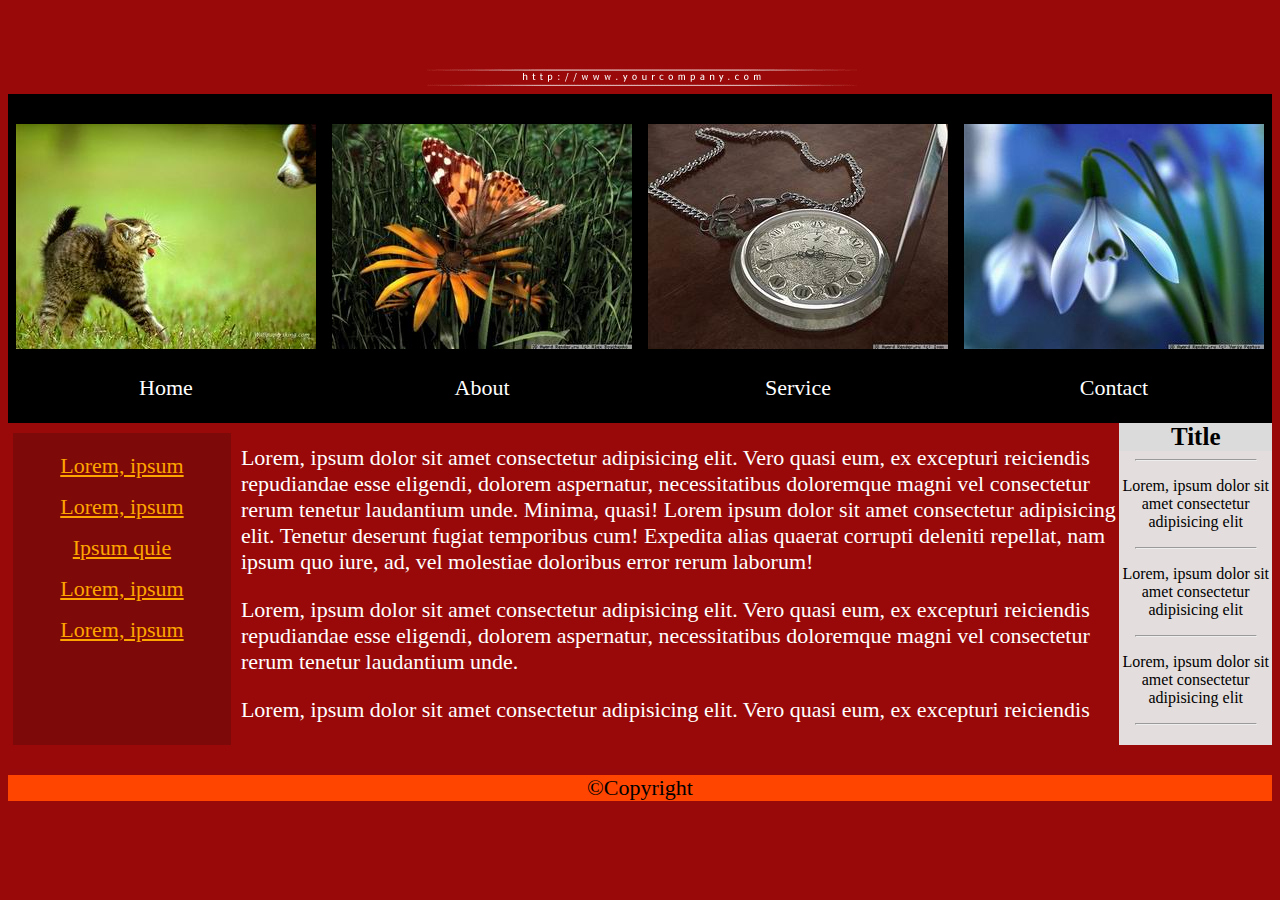
<file: hard/index.html>
<!DOCTYPE html>
<html lang="en">
<head>
    <meta charset="UTF-8">
    <meta name="viewport" content="width=device-width, initial-scale=1.0">
    <meta http-equiv="X-UA-Compatible" content="ie=edge">      
    <link rel="stylesheet" href="style.css">
    


    <title>Document</title>
</head>
<body>
  <div class="header">
    <img src="img/title.gif" alt="">
  </div>
  <div class="images">
      <div class="img1 paddingtopimg">
          <img src="img/img00.jpg" alt="">
          <p class="imgtext">Home</p>  
      </div>
      <div class="img2 paddingtopimg">  
        <img src="img/img01.jpg" alt="">  
        <p class="imgtext">About</p>      
      </div>
      <div class="img3 paddingtopimg"> 
        <img src="img/img02.jpg" alt=""> 
        <p class="imgtext">Service</p>          
      </div>
      <div class="img4 paddingtopimg"> 
        <img src="img/img03.jpg" alt=""> 
        <p class="imgtext">Contact</p>          
      </div>
  </div>
  <div class="content">
      <div class="leftnav">
          <ul class="navlist">
              <li><a href="">Lorem, ipsum</a></li>
              <li><a href="">Lorem, ipsum</a></li>
              <li><a href="">Ipsum quie</a></li>
              <li><a href="">Lorem, ipsum</a></li>
              <li><a href="">Lorem, ipsum</a></li>
          </ul>
      </div>
      <div class="centercontent">
        <p class="centrtext">Lorem, ipsum dolor sit amet consectetur adipisicing elit. Vero quasi eum, ex excepturi reiciendis repudiandae esse eligendi, dolorem aspernatur, necessitatibus doloremque magni vel consectetur rerum tenetur laudantium unde. Minima, quasi! Lorem ipsum dolor sit amet consectetur adipisicing elit. Tenetur deserunt fugiat temporibus cum! Expedita alias quaerat corrupti deleniti repellat, nam ipsum quo iure, ad, vel molestiae doloribus error rerum laborum!
        </p>
        <p class="centrtext">Lorem, ipsum dolor sit amet consectetur adipisicing elit. Vero quasi eum, ex excepturi reiciendis repudiandae esse eligendi, dolorem aspernatur, necessitatibus doloremque magni vel consectetur rerum tenetur laudantium unde. 
        </p>
        <p class="centrtext">Lorem, ipsum dolor sit amet consectetur adipisicing elit. Vero quasi eum, ex excepturi reiciendis 
        </p>

      </div>
      <div class="rightside">
          <span class="titl">Title</span>
          <hr>
          
          <p class="textright"> Lorem, ipsum dolor sit amet consectetur adipisicing elit</p>
          <hr>
          <p class="textright"> Lorem, ipsum dolor sit amet consectetur adipisicing elit</p>
          <hr>
          <p class="textright"> Lorem, ipsum dolor sit amet consectetur adipisicing elit</p>
          <hr>
      </div>
  </div>
  <div class="footer">
      <span>&copy;Copyright</span>
  </div>

</body>
</html>
</file>
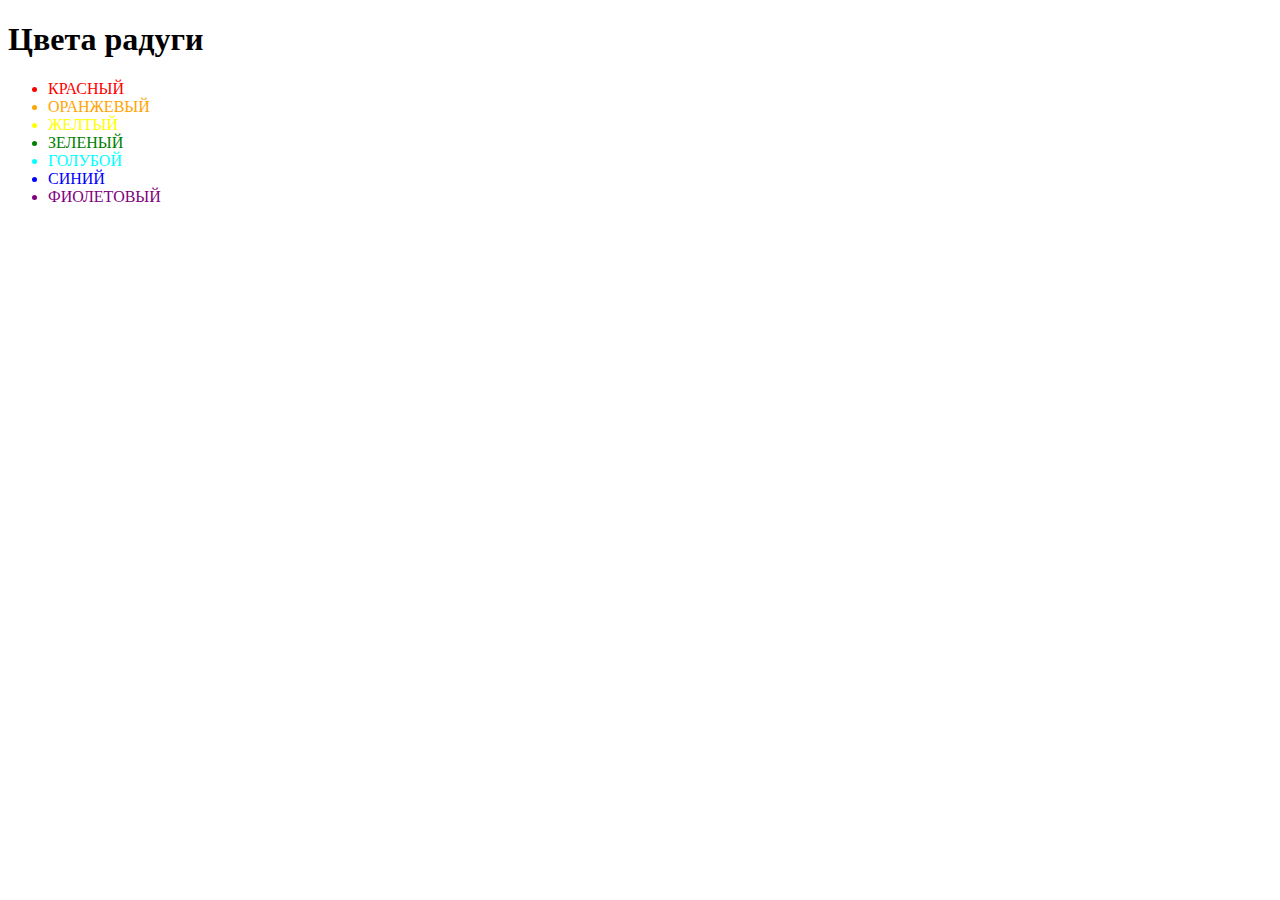
<file: simple/index.html>
<!DOCTYPE html>
<html lang="en">
<head>
    <meta charset="UTF-8">
    <meta name="viewport" content="width=device-width, initial-scale=1.0">
    <meta http-equiv="X-UA-Compatible" content="ie=edge">      
    <link rel="stylesheet" href="style.css">
    


    <title>Document</title>
</head>
<body>
    <h1>Цвета радуги</h1>
    <ul>
        <li class="red">КРАСНЫЙ</li>
        <li class="orange">ОРАНЖЕВЫЙ</li>
        <li class="yell">ЖЕЛТЫЙ</li>
        <li class="green">ЗЕЛЕНЫЙ</li>
        <li class="aqua">ГОЛУБОЙ</li>
        <li class="blue">СИНИЙ</li>
        <li class="purple">ФИОЛЕТОВЫЙ</li>
       
    </ul>

</body>
</html>
</file>
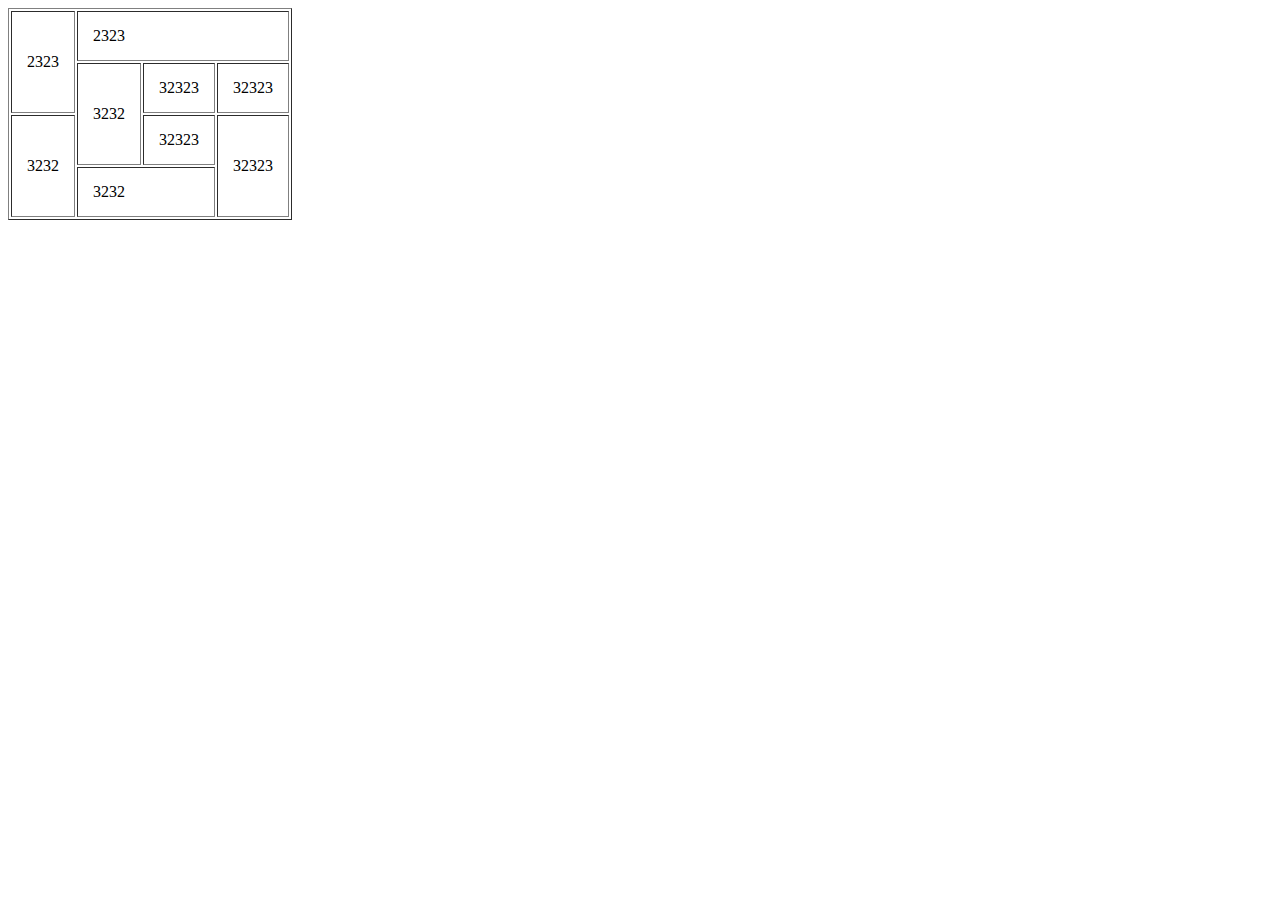
<file: third/index.html>
<!DOCTYPE html>
<html lang="en">
<head>
    <meta charset="UTF-8">
    <meta name="viewport" content="width=device-width, initial-scale=1.0">
    <meta http-equiv="X-UA-Compatible" content="ie=edge">   
    
</head>
<body>
    
    <table border="1" cellpadding="15px">
        <tbody>
            <tr>
                <td rowspan="2">2323</td>
                <td colspan="3">2323</td>
            </tr>
            <tr>
                <td rowspan="2">3232</td>
                <td>32323</td>
                <td>32323</td>
            </tr>
            <tr>
                <td rowspan="2">3232</td>
                <td>32323</td>
                <td rowspan="2">32323</td>
            </tr>
            <tr>
                <td colspan="2">3232</td>
            </tr>
        </tbody>
    </table>
    
</body>
</html>
</file>
<file: hard/style.css>
body{
    background-color:#990909;
}

.header
{
    text-align: center;
    padding-top: 50px;
}

.images
{
    display: flex;
    justify-content: space-around;
    background-color: black;
}

.content
{
    display: flex;
}

.leftnav
{
    width: 1000px;
}

.rightside
{
    width: 700px;
}

.paddingtopimg
{
    padding-top: 30px;
}
.imgtext
{
    color: white;
    text-align: center;
    font-size: 22px;
}

.leftnav
{
    background-color: #7d0909;
    padding-bottom: 50px;
    margin: 10px 10px 0px 5px;
}
.navlist
{
    list-style-type: none;
    margin: 20px 0px 0px 0px;
    padding: 0px;
    
}

.navlist>li
{
    padding-bottom: 15px;
    text-align: center;
    font-size: 22px;
    
}
.navlist>li>a
{
    color: orange;
}

.centrtext
{
    color: white;
    font-size: 22px;
}

.rightside
{
    background-color: #e3dddd;
    text-align: center;
}

.titl
{
    display: block;
    background-color:#dbdbdb;
    font-weight: bold;
    padding: 0px;
    margin: 0px;
    font-size: 25px;
}W

.footer
{
    text-align: center;
    font-weight: bold;
    color: white;
    font-size: 18px;
    background-color: #e95b11;
}

.content
{
    margin-bottom: 30px;
}

hr{
    width: 120px;
}

.footer
{
    background-color: orangered;
    text-align: center;
    font-size: 22px;
}
</file>
<file: simple/style.css>
.red{
    color: red;
    }
.orange{
    color: orange;
}
.yell{
    color: yellow;
}
.green{
    color: green;
}
.blue
{
    color: blue;
}
.aqua
{
    color: aqua;
}
.purple
{
    color: purple;
}
</file>
